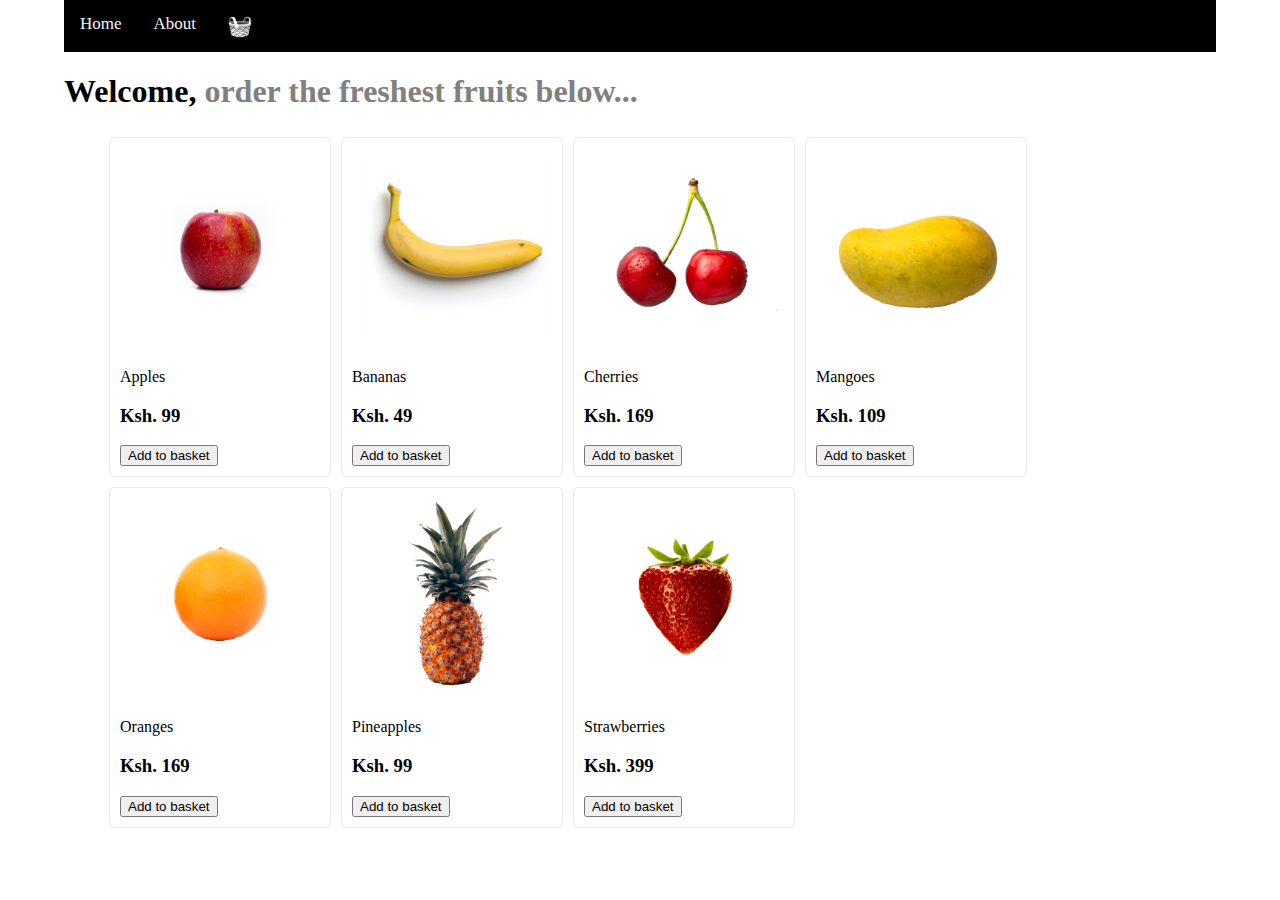
<file: index.html>
<!doctype html>
<html lang="en">

<head>
    <title>Fruit Ordering System by Lenny</title>
    <meta charset="UTF-8" />
    <meta name="viewport" content="width=device-width,initial-scale=1" />
    
    <link rel="stylesheet" type="text/css" href="styles.css" />
    <link rel="icon" href="img/favicon.png">
</head>

<body>
    <!-- Making the top navigation bar and header content-->
    
    <div class="topnav">
        <a href="./index.html">Home</a> 
        <a href="./about.html">About</a>
        <a href="#"><img src="img/basket.png" alt="cart icon" id="cart-icon"></a>  
    </div>
    

    
    <!-- Main webpage heading -->
    <h1>Welcome, <span class="lighter-gray">order the freshest fruits below...</span> </h1>
    
    <article>
        
        <!-- List of all our products contained in a flex box -->
        <ul class="flex-container">
            <li>
                <div class="product-details">
                    
                    <img src="img/apple.jpg" alt="Apple">
                    <p>Apples</p> 
                    <h3>Ksh. 99</h3>
                    <button>Add to basket</button>
                </div>
            </li>
            <li>
                <div class="product-details">
                    
                    <img src="img/banana.jpg" alt="Apple">
                    <p>Bananas</p>
                    <h3>Ksh. 49</h3>
                    <button>Add to basket</button>
                </div>
            </li>
            <li>
                <div class="product-details">
                    
                    <img src="img/cherries.jpg" alt="Apple">
                    <p>Cherries</p>
                    <h3>Ksh. 169</h3>
                    <button>Add to basket</button>
                </div>
            </li>
                <li>
                <div class="product-details">
                    
                    <img src="img/mango.jpg" alt="Apple">
                    <p>Mangoes</p>
                    <h3>Ksh. 109</h3>
                    <button>Add to basket</button>
                </div>
            </li>
                <li>
                <div class="product-details">
                    
                    <img src="img/orange.jpg" alt="Apple">
                    <p>Oranges</p>
                    <h3>Ksh. 169</h3>
                    <button>Add to basket</button>
                </div>
            </li>
                <li>
                <div class="product-details">
                    
                    <img src="img/pineapple.jpg" alt="Apple">
                    <p>Pineapples</p>
                    <h3>Ksh. 99</h3>
                    <button>Add to basket</button>
                </div>
            </li>
                <li>
                <div class="product-details">
                    
                    <img src="img/strawberry.jpg" alt="Apple">
                    <p>Strawberries</p>
                    <h3>Ksh. 399</h3>
                    <button>Add to basket</button>
                </div>
            </li>
        </ul>
    </article>
    

    <!-- Javascript code to update cart and generate receipt -->
    <script>
       
    </script>
</body>

</html>
</file>
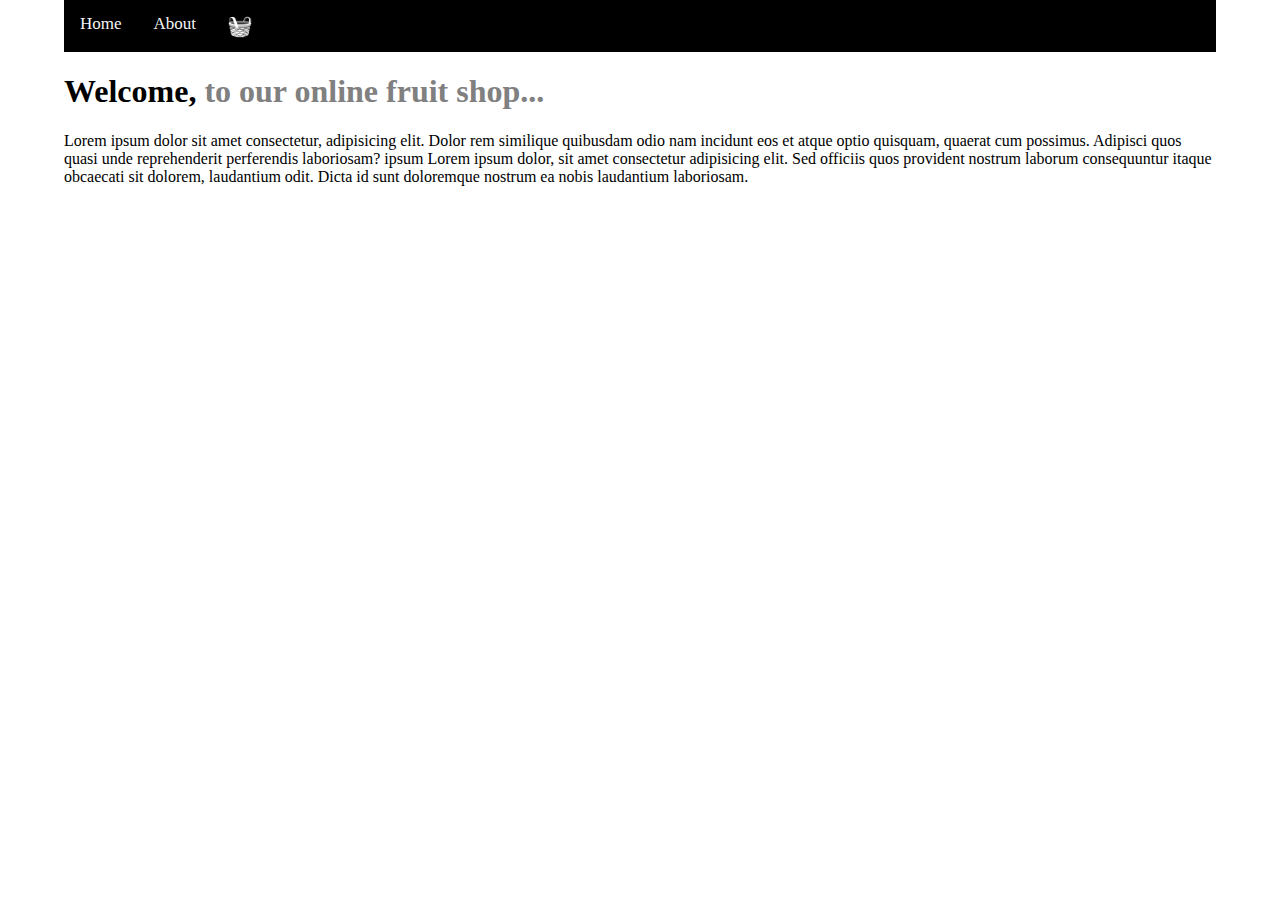
<file: about.html>
<!doctype html>
<html lang="en">

<head>
    <title>Fruit Ordering System by Lenny | About Us</title>
    <meta charset="UTF-8" />
    <meta name="viewport" content="width=device-width,initial-scale=1" />
    
    <link rel="stylesheet" type="text/css" href="styles.css" />
    <link rel="icon" href="img/favicon.png">
</head>

<body>
    <div class="topnav">
        <a href="./index.html">Home</a>
        <a href="./about.html">About</a>
        <a href="#"><img src="img/basket.png" alt="cart icon" id="cart-icon"></a>
    </div>
    <h1>Welcome, <span class="lighter-gray">to our online fruit shop...</span> </h1>
    <p>
        Lorem ipsum dolor sit amet consectetur, adipisicing elit. Dolor rem similique quibusdam odio nam incidunt eos et atque optio quisquam, quaerat cum possimus. Adipisci quos quasi unde reprehenderit perferendis laboriosam?
        ipsum Lorem ipsum dolor, sit amet consectetur adipisicing elit. Sed officiis quos provident nostrum laborum consequuntur itaque obcaecati sit dolorem, laudantium odit. Dicta id sunt doloremque nostrum ea nobis laudantium laboriosam.
    </p>
</body>

</html>
</file>
<file: styles.css>
body {
  max-width: 90%;
  margin: auto;
}

.lighter-gray {
  color: gray;
}

.flex-container {
  display: flex;
  flex-wrap: wrap;
}

.product-details {
  padding: 10px;
  margin: 5px;
  border: 1px solid rgba(127, 127, 127, .16);
  border-radius: 2%;
}

img {
    width: 200px;
    height: 200px;
}


ul {
  list-style-type: none;
}

.topnav {
  overflow: hidden;
  background-color: black;
}

.topnav a {
  float: left;
  color: whitesmoke;
  text-align: center;
  padding: 14px 16px;
  text-decoration: none;
  font-size: 17px;
}

.topnav a:hover {
  background-color: lightgray;
  color: black;
}

.topnav a.active {
  background-color: #04AA6D;
  color: white;
}

#cart-icon {
  width: 24px;
  height: 24px;
  float: right;
}
</file>
